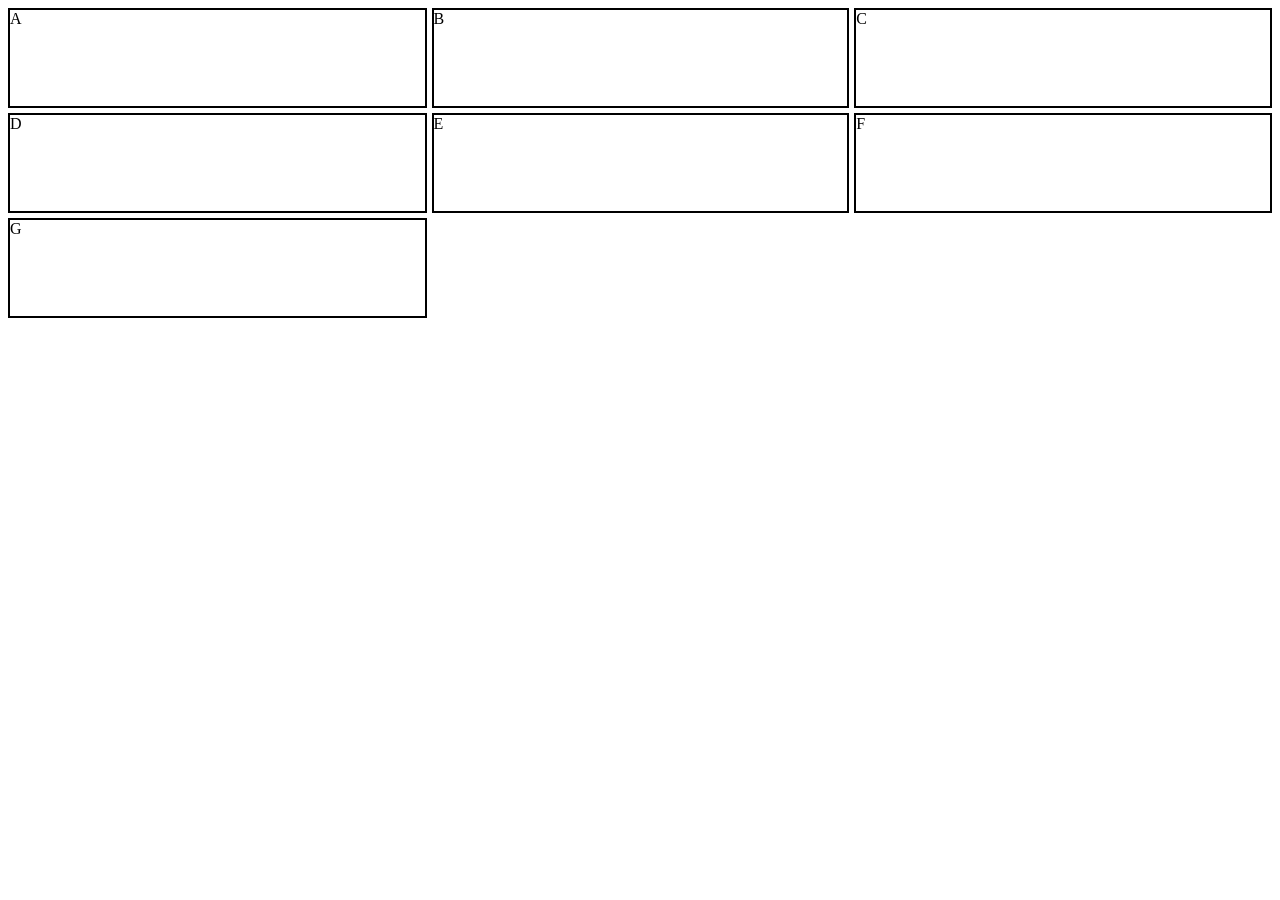
<file: CSS-Grid/index.html>
<!DOCTYPE html>
<html lang="en">
<head>
    <meta charset="UTF-8">
    <meta name="viewport" content="width=device-width, initial-scale=1.0">
    <title>CSS Grid</title>
    <link rel="stylesheet" href="css/style.css">
</head>
<body>
    <div class="container">
        <div class="item">A</div>
        <div class="item">B</div>
        <div class="item">C</div>
        <div class="item">D</div>
        <div class="item">E</div>
        <div class="item">F</div>
        <div class="item">G</div>    
    </div>
</body>
</html>
</file>
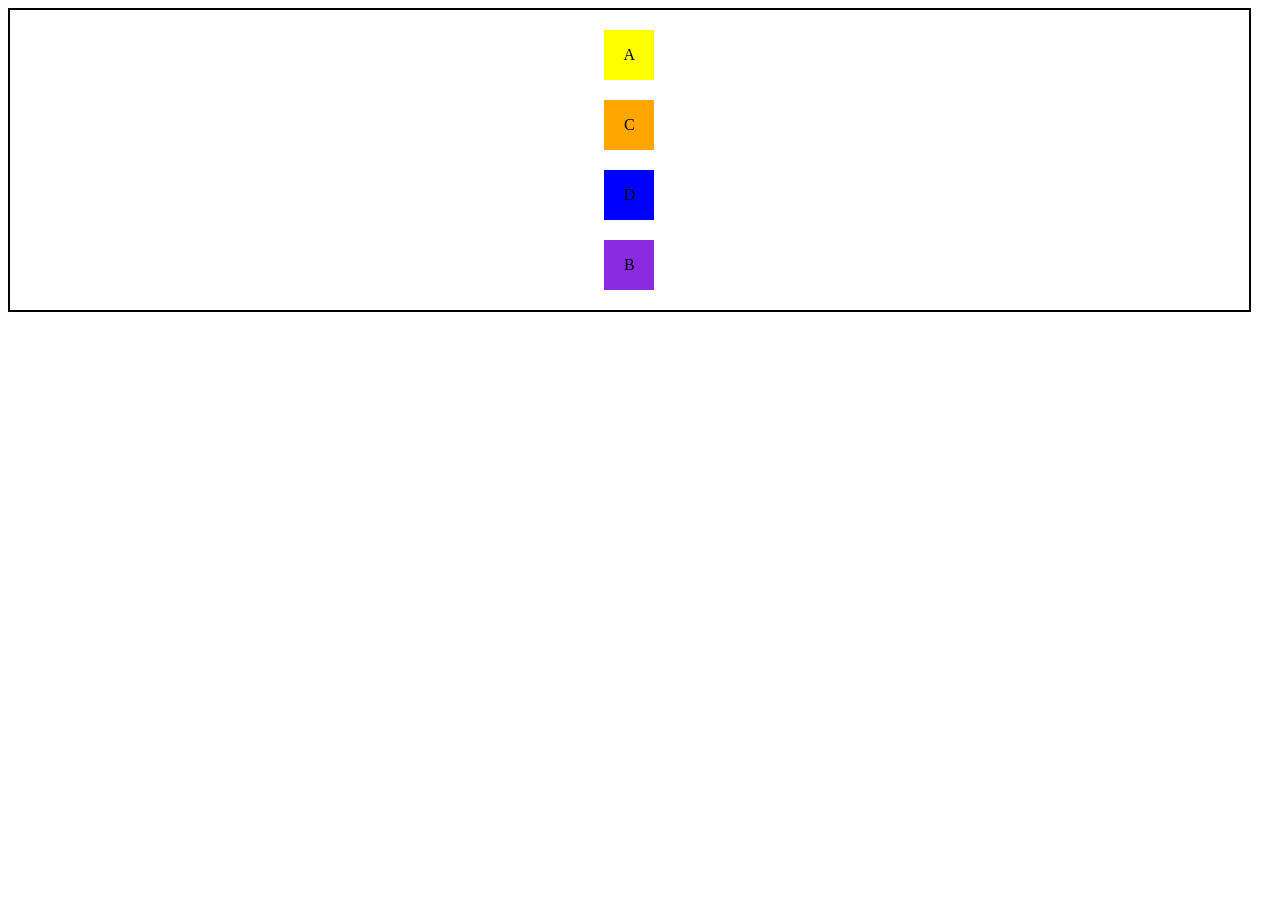
<file: Flexbox-CSS3-Atributos-Propriedades-e-Valores-do-Display-Flex/index.html>
<!DOCTYPE html>
<html lang="en">
<head>
    <meta charset="UTF-8">
    <meta name="viewport" content="width=device-width, initial-scale=1.0">
    <title>Flexbox</title>
    <link rel="stylesheet" href="css/style.css">
</head>
<body>
    <div class="pai">
        <div class="filho amarela">A</div>
        <div class="filho lilas">B</div>
        <div class="filho laranja">C</div>
        <div class="filho">D</div>
    </div>
</body>
</html>
</file>
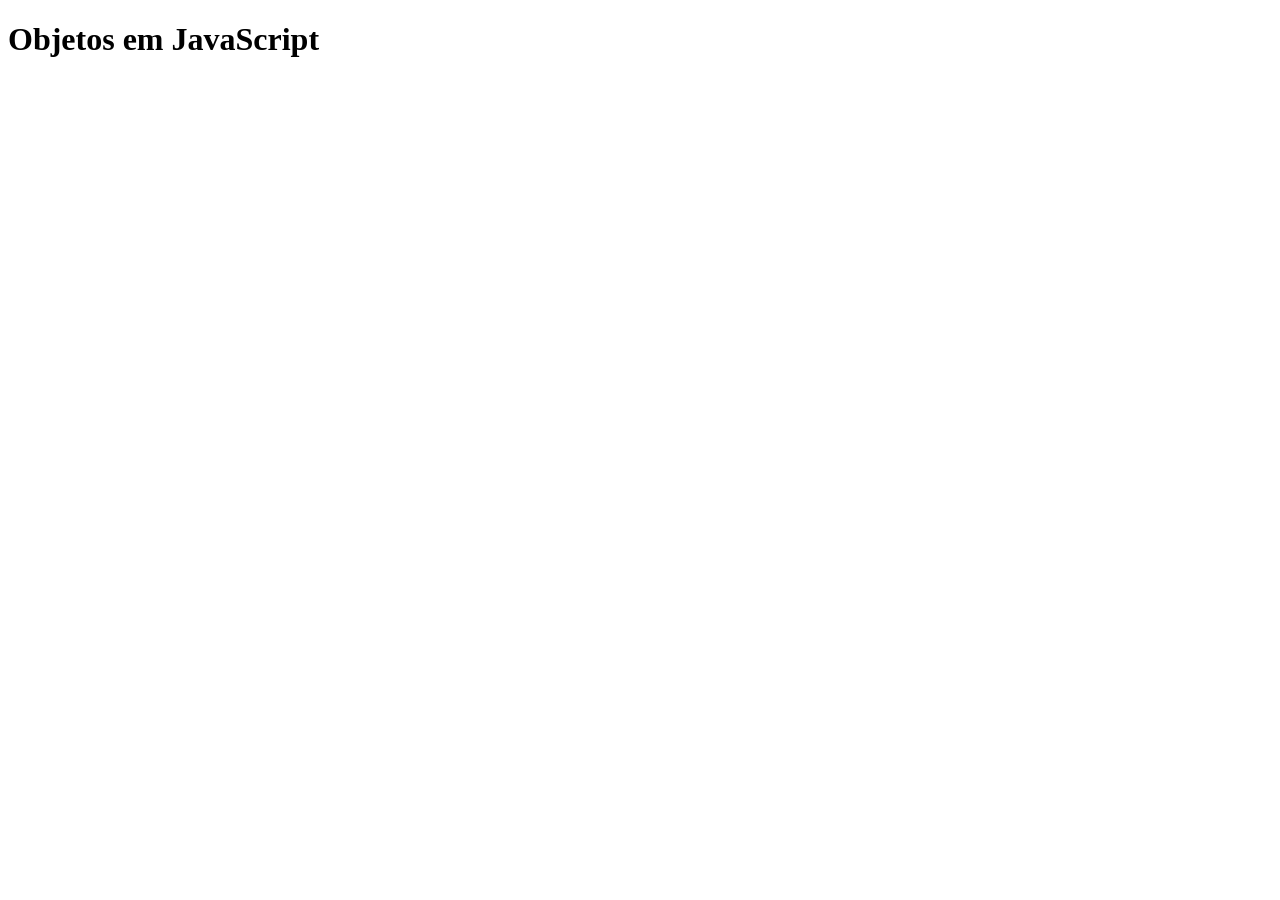
<file: JavaScript/aula_7 Objetos/index.html>
<!DOCTYPE html>
<html lang="en">
<head>
    <meta charset="UTF-8">
    <meta name="viewport" content="width=device-width, initial-scale=1.0">
    <title>Objetos em JavaScript</title>
</head>
<body>
    <h1>Objetos em JavaScript</h1>
    <script src="js/app.js"></script>
</body>
</html>
</file>
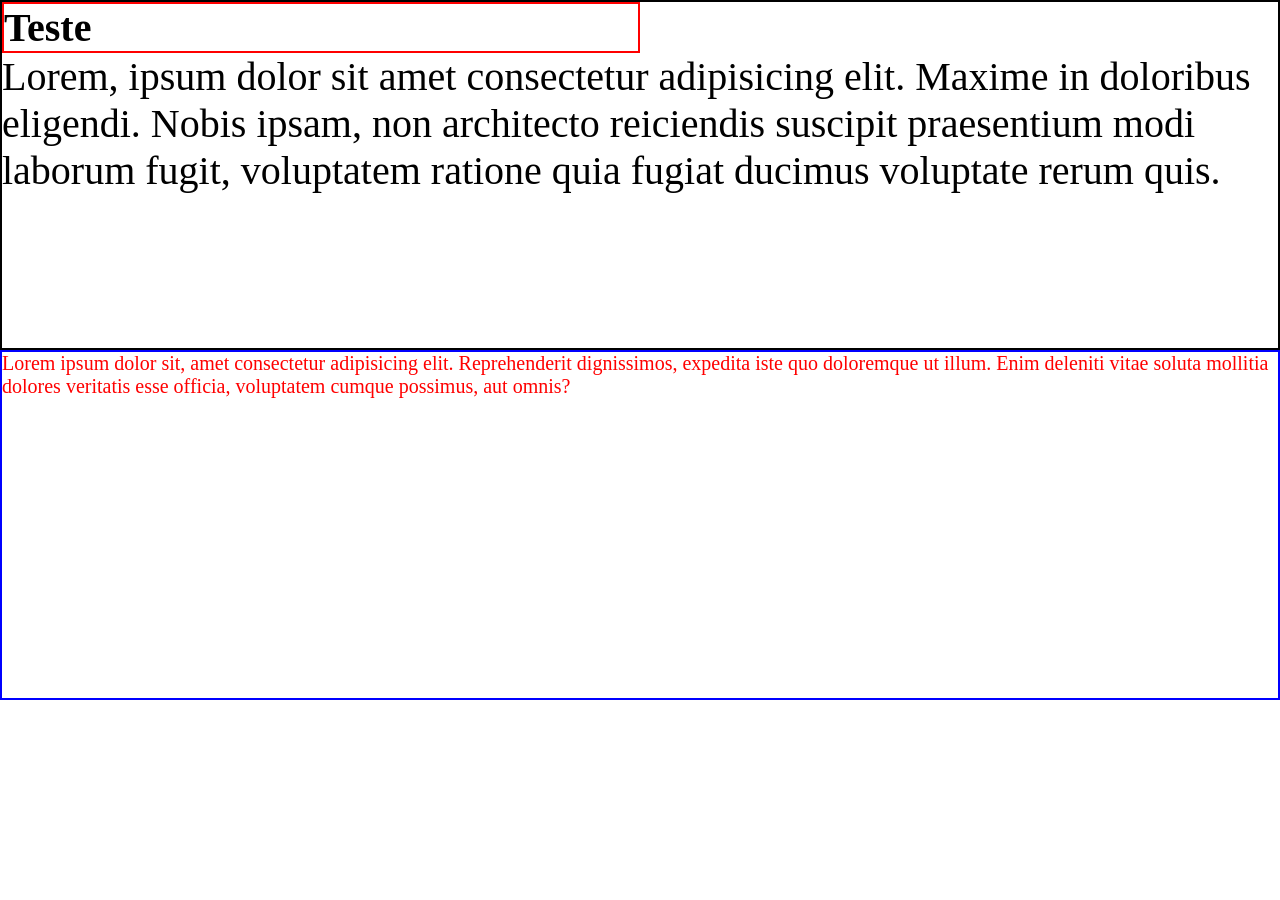
<file: Fluxo-Dimensionamento-Overflow-Posicionamento/Dimensionamento/exemplos/index.html>
<!DOCTYPE html>
<html lang="en">
<head>
    <meta charset="UTF-8">
    <meta name="viewport" content="width=device-width, initial-scale=1.0">
    <title>Dimensionamento</title>
    <link rel="stylesheet" href="css/style.css">
</head>
<body>
    <div class="container">
        <h1>Teste</h1>
        <p>Lorem, ipsum dolor sit amet consectetur adipisicing elit. Maxime in doloribus eligendi. Nobis ipsam, non architecto reiciendis suscipit praesentium modi laborum fugit, voluptatem ratione quia fugiat ducimus voluptate rerum quis.</p>
    </div>
            <div class="unidade">
                <p class="und">Lorem ipsum dolor sit, amet consectetur adipisicing elit. Reprehenderit dignissimos, expedita iste quo doloremque ut illum. Enim deleniti vitae soluta mollitia dolores veritatis esse officia, voluptatem cumque possimus, aut omnis?</p>
        </div>

</body>
</html>
</file>
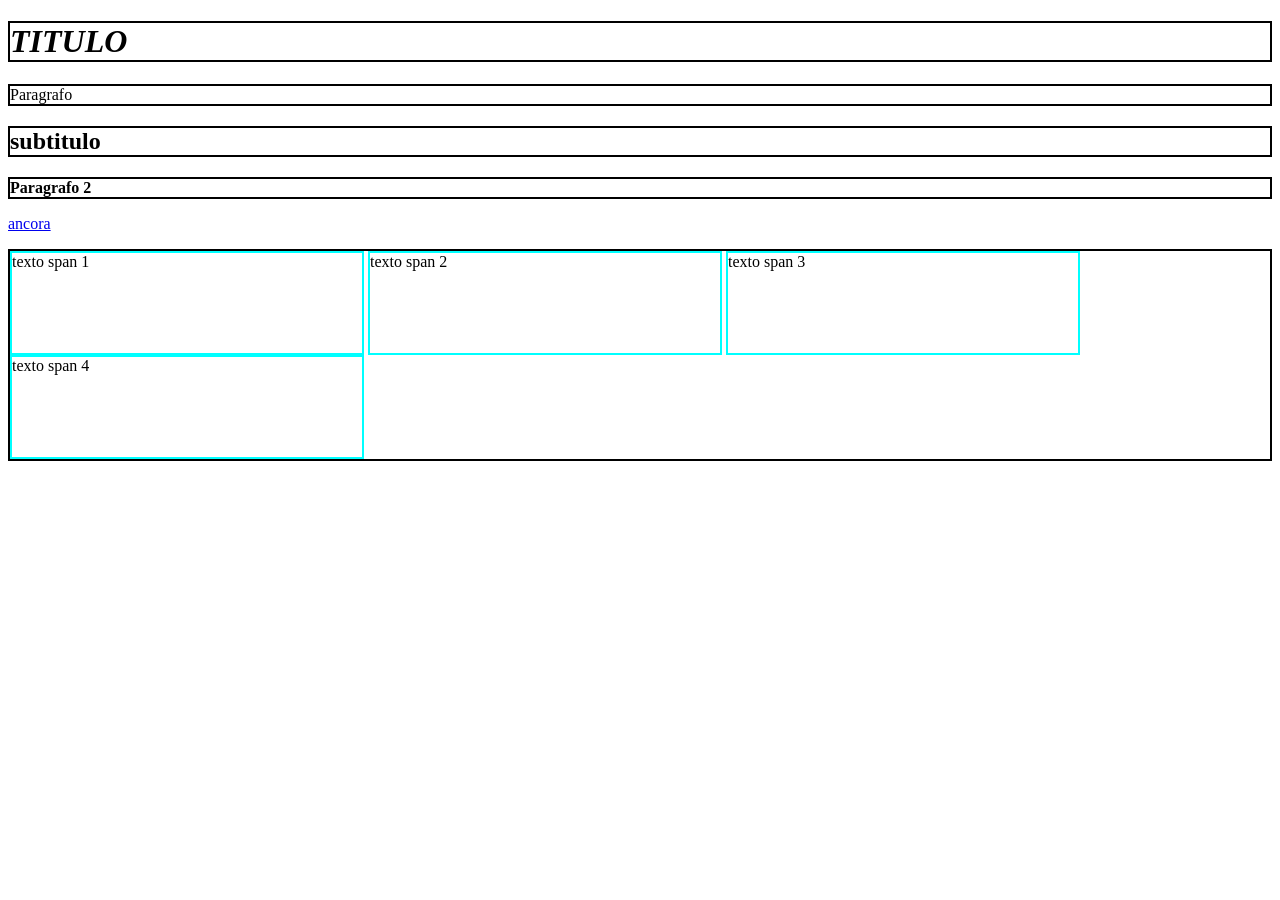
<file: Fluxo-Dimensionamento-Overflow-Posicionamento/Fluxo/Exemplos/index.html>
<!DOCTYPE html>
<html lang="pt-br">
<head>
    <meta charset="UTF-8">
    <meta name="viewport" content="width=device-width, initial-scale=1.0">
    <title>Fluxo</title>
    <link rel="stylesheet" href="css/style.css">
</head>
<body>
    <h1><em>TITULO</em></h1>
    <p>Paragrafo</p>
    <h2>subtitulo</h2>
    <p><strong>Paragrafo 2</strong></p>
    <a href="#ancora">ancora</a>

    <p>
        <span>texto span 1</span>
        <span>texto span 2</span>
        <span>texto span 3</span>
        <span>texto span 4</span>
    </p>

</body>
</html>
</file>
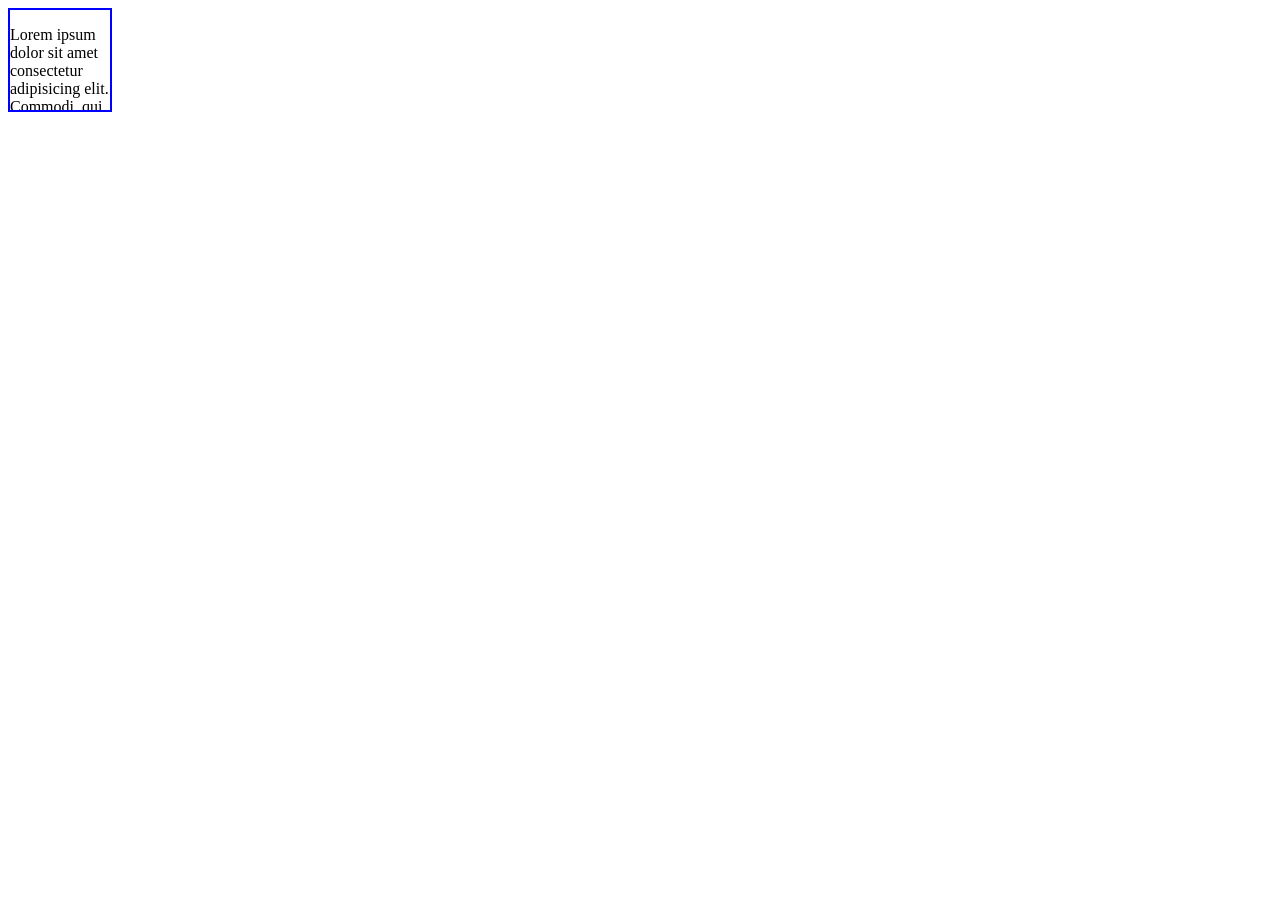
<file: Fluxo-Dimensionamento-Overflow-Posicionamento/Overflow/exemplo/index.html>
<!DOCTYPE html>
<html lang="pt-br">
<head>
    <meta charset="UTF-8">
    <meta name="viewport" content="width=device-width, initial-scale=1.0">
    <title>Overflow</title>
    <link rel="stylesheet" href="css/style.css">
</head>
<body>
    <div class="caixa">
        <p>Lorem ipsum dolor sit amet consectetur adipisicing elit. Commodi, qui omnis. Nostrum officiis quis perferendis unde, neque fugiat autem laboriosam temporibus consequatur ipsum? Minus quam fuga suscipit explicabo aperiam odit.'</p>
    </div>
</body>
</html>
</file>
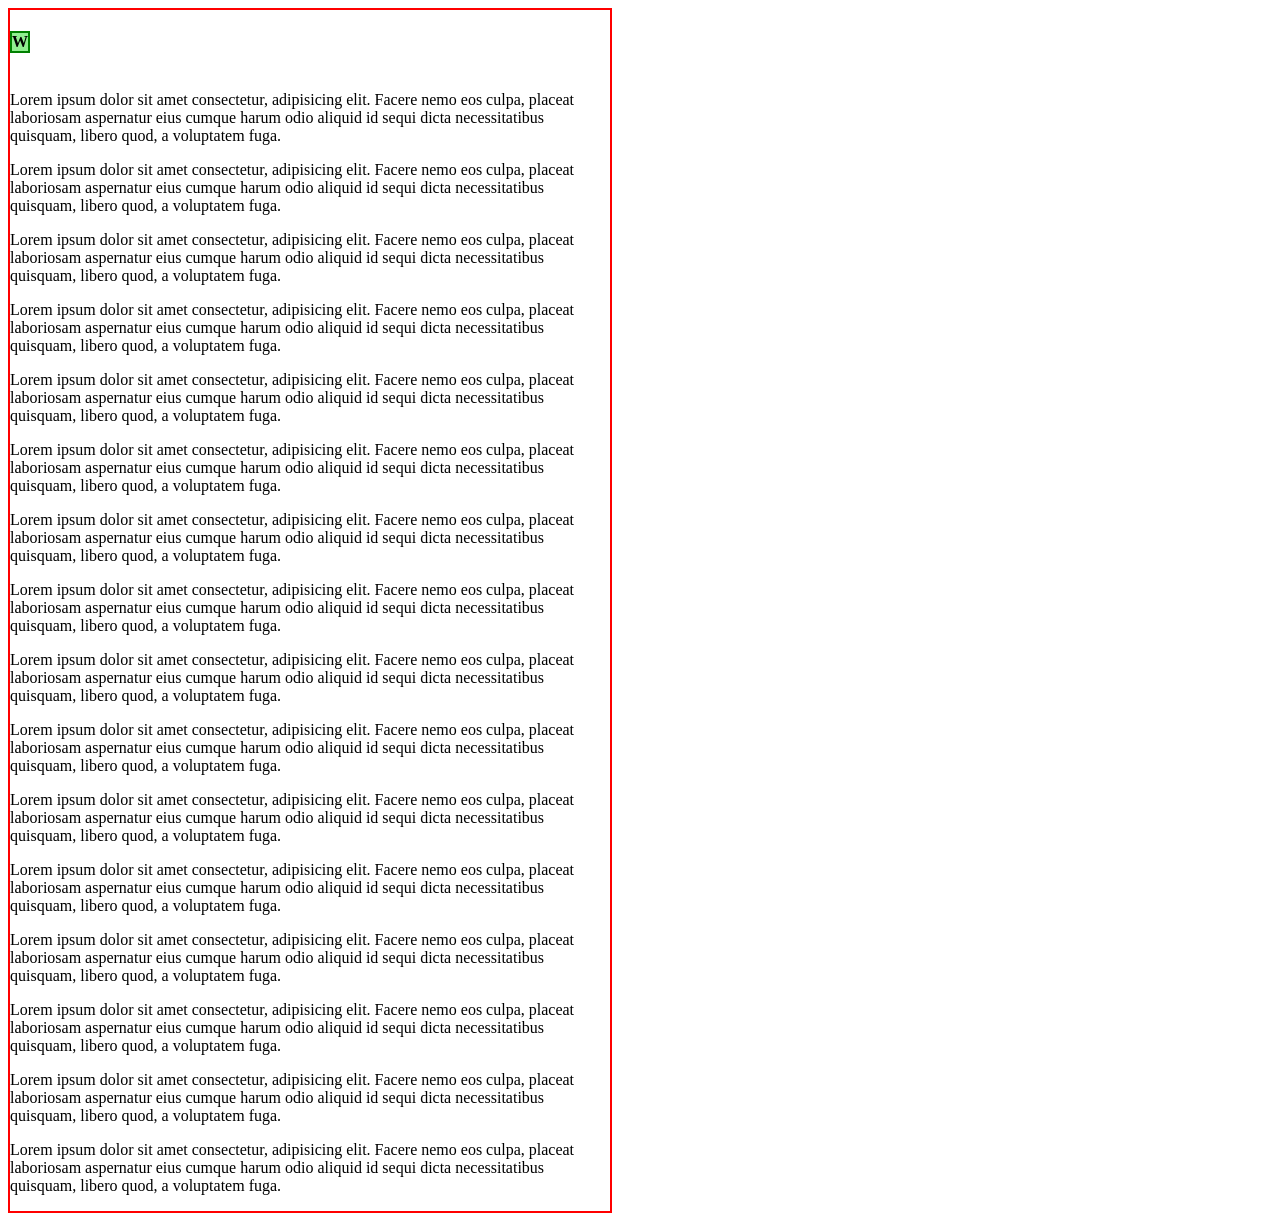
<file: Fluxo-Dimensionamento-Overflow-Posicionamento/posicionamento/exemplo/index.html>
<!DOCTYPE html>
<html lang="pt-br">
<head>
    <meta charset="UTF-8">
    <meta name="viewport" content="width=device-width, initial-scale=1.0">
    <title>Posicionamento</title>
    <link rel="stylesheet" href="css/style.css">
</head>
<body>
    <div class="caixa">

        <div class="whats">
            <h4>W</h4>
        </div>
        
        <p>Lorem ipsum dolor sit amet consectetur, adipisicing elit. Facere nemo eos culpa, placeat laboriosam aspernatur eius cumque harum odio aliquid id sequi dicta necessitatibus quisquam, libero quod, a voluptatem fuga.</p>

        <p>Lorem ipsum dolor sit amet consectetur, adipisicing elit. Facere nemo eos culpa, placeat laboriosam aspernatur eius cumque harum odio aliquid id sequi dicta necessitatibus quisquam, libero quod, a voluptatem fuga.</p>

        <p>Lorem ipsum dolor sit amet consectetur, adipisicing elit. Facere nemo eos culpa, placeat laboriosam aspernatur eius cumque harum odio aliquid id sequi dicta necessitatibus quisquam, libero quod, a voluptatem fuga.</p>

        <p>Lorem ipsum dolor sit amet consectetur, adipisicing elit. Facere nemo eos culpa, placeat laboriosam aspernatur eius cumque harum odio aliquid id sequi dicta necessitatibus quisquam, libero quod, a voluptatem fuga.</p>

        <p>Lorem ipsum dolor sit amet consectetur, adipisicing elit. Facere nemo eos culpa, placeat laboriosam aspernatur eius cumque harum odio aliquid id sequi dicta necessitatibus quisquam, libero quod, a voluptatem fuga.</p>

        <p>Lorem ipsum dolor sit amet consectetur, adipisicing elit. Facere nemo eos culpa, placeat laboriosam aspernatur eius cumque harum odio aliquid id sequi dicta necessitatibus quisquam, libero quod, a voluptatem fuga.</p>

        <p>Lorem ipsum dolor sit amet consectetur, adipisicing elit. Facere nemo eos culpa, placeat laboriosam aspernatur eius cumque harum odio aliquid id sequi dicta necessitatibus quisquam, libero quod, a voluptatem fuga.</p>

        <p>Lorem ipsum dolor sit amet consectetur, adipisicing elit. Facere nemo eos culpa, placeat laboriosam aspernatur eius cumque harum odio aliquid id sequi dicta necessitatibus quisquam, libero quod, a voluptatem fuga.</p>

        <p>Lorem ipsum dolor sit amet consectetur, adipisicing elit. Facere nemo eos culpa, placeat laboriosam aspernatur eius cumque harum odio aliquid id sequi dicta necessitatibus quisquam, libero quod, a voluptatem fuga.</p>

        <p>Lorem ipsum dolor sit amet consectetur, adipisicing elit. Facere nemo eos culpa, placeat laboriosam aspernatur eius cumque harum odio aliquid id sequi dicta necessitatibus quisquam, libero quod, a voluptatem fuga.</p>

        <p>Lorem ipsum dolor sit amet consectetur, adipisicing elit. Facere nemo eos culpa, placeat laboriosam aspernatur eius cumque harum odio aliquid id sequi dicta necessitatibus quisquam, libero quod, a voluptatem fuga.</p>

        <p>Lorem ipsum dolor sit amet consectetur, adipisicing elit. Facere nemo eos culpa, placeat laboriosam aspernatur eius cumque harum odio aliquid id sequi dicta necessitatibus quisquam, libero quod, a voluptatem fuga.</p>

        <p>Lorem ipsum dolor sit amet consectetur, adipisicing elit. Facere nemo eos culpa, placeat laboriosam aspernatur eius cumque harum odio aliquid id sequi dicta necessitatibus quisquam, libero quod, a voluptatem fuga.</p>

        <p>Lorem ipsum dolor sit amet consectetur, adipisicing elit. Facere nemo eos culpa, placeat laboriosam aspernatur eius cumque harum odio aliquid id sequi dicta necessitatibus quisquam, libero quod, a voluptatem fuga.</p>

        <p>Lorem ipsum dolor sit amet consectetur, adipisicing elit. Facere nemo eos culpa, placeat laboriosam aspernatur eius cumque harum odio aliquid id sequi dicta necessitatibus quisquam, libero quod, a voluptatem fuga.</p>

        <p>Lorem ipsum dolor sit amet consectetur, adipisicing elit. Facere nemo eos culpa, placeat laboriosam aspernatur eius cumque harum odio aliquid id sequi dicta necessitatibus quisquam, libero quod, a voluptatem fuga.</p>

        
    </div>
</body>
</html>
</file>
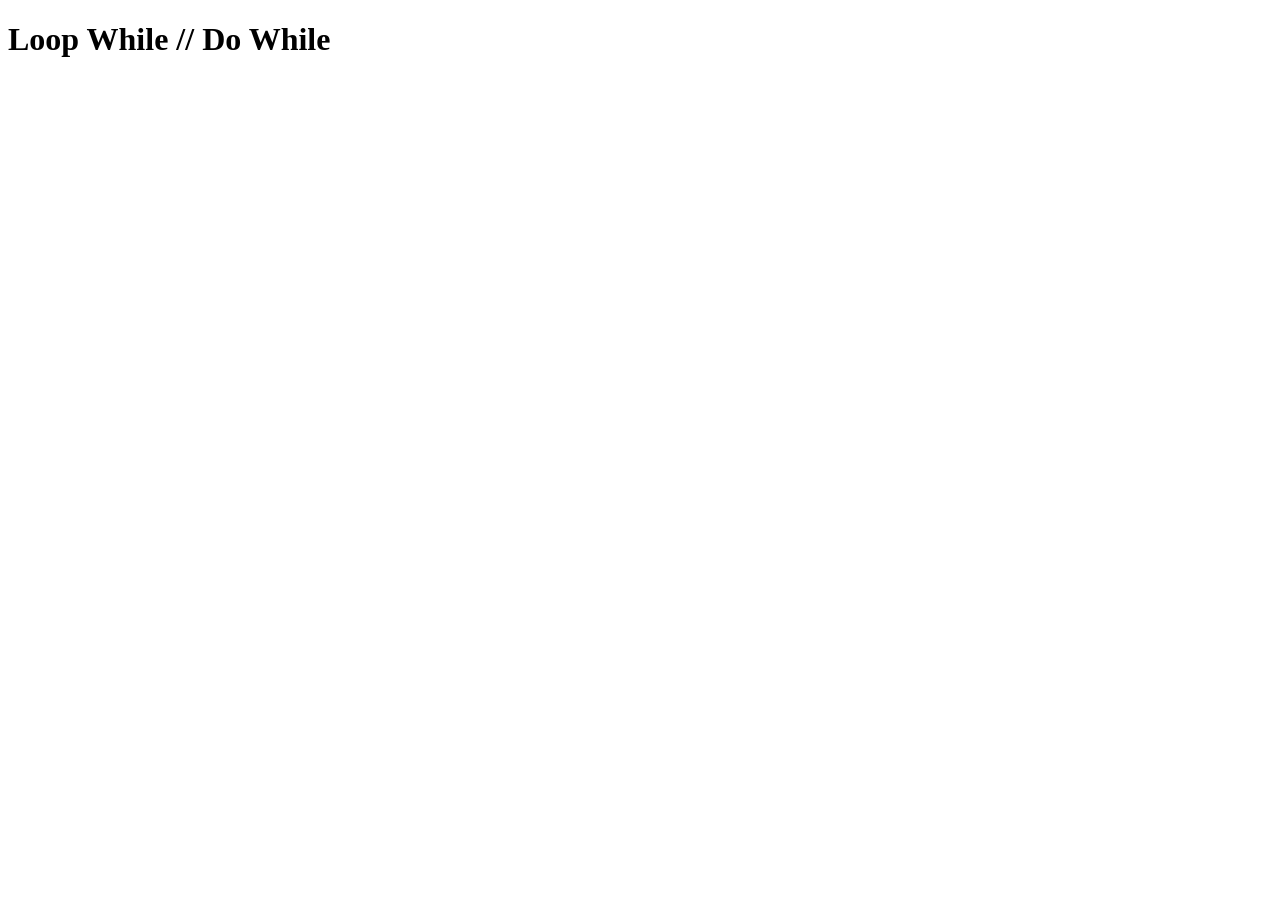
<file: JavaScript/aula_4 Loops/While_DO_While/index.html>
<!DOCTYPE html>
<html lang="pt-br">
<head>
    <meta charset="UTF-8">
    <meta name="viewport" content="width=device-width, initial-scale=1.0">
    <title>Document</title>
</head>
<body>
    <h1>Loop While // Do While</h1>

    <script src="js/app.js"></script>
</body>
</html>
</file>
<file: CSS-Grid/css/style.css>
.container{
    display: grid;
    grid-template-columns: auto auto auto;
    grid-template-rows: 100px 100px 100px;
    gap: 5px;
}
.item{
    border: 2px solid;
}
</file>
<file: Flexbox-CSS3-Atributos-Propriedades-e-Valores-do-Display-Flex/css/style.css>
.pai{
    border: 2px solid;
    width: 98%;
    height: 300px;
    display: flex;
    justify-content: space-evenly;
    align-items: center;
    flex-direction: column;
    
}

.filho{
    display: flex;
    justify-content: center;
    align-items: center;
    background-color: blue;
    width: 50px;
    height: 50px;
}
.amarela{
    background-color: yellow;
}
.laranja{
    background-color: orange;
}
.lilas{
    background-color: blueviolet;
    order: 2;
}
</file>
<file: Fluxo-Dimensionamento-Overflow-Posicionamento/Dimensionamento/exemplos/css/style.css>
*{
    margin: 0px;
    padding: 0px;
    box-sizing: border-box;
    font-size: 40px;
}

.container{
    border: 2px solid;
    width: 100vw;
    height: 350px;
    font-size: 20px;
}

.unidade{
    border: 2px solid blue;
    width: 100%;
    height: 350px;
    font-size: 20px;
}

.und{
    font-size: 1em;
    color: red;
}

p{
    font-size: 2em;
}

h1{
    border: 2px solid red;
    width: 50%;
}
</file>
<file: Fluxo-Dimensionamento-Overflow-Posicionamento/Fluxo/Exemplos/css/style.css>
h1{
    border: 2px solid;
}

h2{
    border: 2px solid;
}

p{
    border: 2px solid;
}

span{
    display: inline-block;
    border: 2px solid rgb(0, 255, 255);
    height: 100px;
    width: 350px;
}
</file>
<file: Fluxo-Dimensionamento-Overflow-Posicionamento/Overflow/exemplo/css/style.css>
.caixa{
    border: 2px solid blue;
    width: 100px;
    height: 100px;
    overflow: auto;
}
</file>
<file: Fluxo-Dimensionamento-Overflow-Posicionamento/posicionamento/exemplo/css/style.css>
.caixa{
    width: 600px;
    height: 100%;
    border: 2px solid red;
}

.whats{
    position: sticky;
    top: 0;

}

h4{
    display: inline-block;
    border: 2px solid green;
    background-color: lightgreen;
}
</file>
